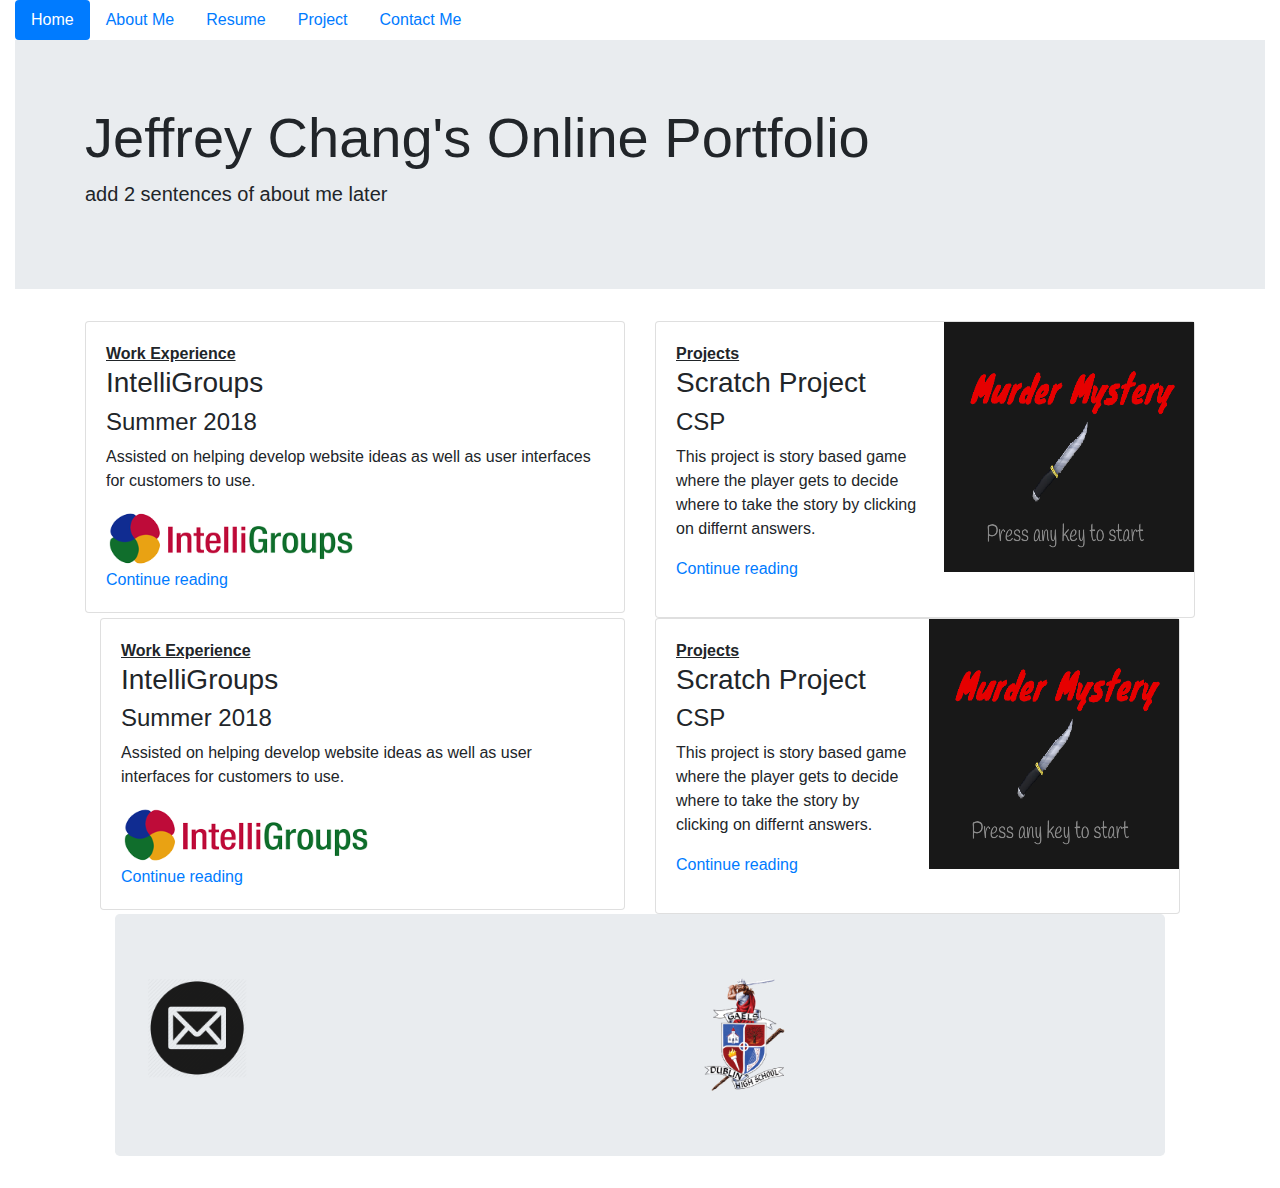
<file: index.html>
<!DOCTYPE html>
<html>
  <head>
    <meta charset="utf-8">
    <title></title>
    <link href="./Bootstrap_4.3.1/css/bootstrap.css" rel="stylesheet" type="text/css" />
  </head>
  <body>
      <div class="container-fluid">
    <ul class="nav nav-pills">
      <li class="nav-item">
        <a class="nav-link active" href="index.html">Home</a>
        </li>
         <li class="nav-item">
        <a class="nav-link" href="Chang_AboutMe.html">About Me</a>
        </li>
         <li class="nav-item">
        <a class="nav-link" href="Chang_Resume.html">Resume</a>
        </li>
        <li class="nav-item">
        <a class="nav-link" href="Chang_Last_Projects.html">Project</a>
        </li> 
        <li class-"nav-item"> 
          <a class="nav-link"href="Chang_ContactMe.html">Contact Me</a>
          </li>
        </ul>
        <div>
          <div class="jumbotron jumbotron-fluid">
            <div class="container">
              <h1 class="display-4">Jeffrey Chang's Online Portfolio</h1>
              <p class="lead">add 2 sentences of about me later</p>
            </div>
          </div>
        </div>
      
        <div class="container">
          <div class="row">
            <div class="col-md-6">
              <div class="card flex-md-row">
                <div class="card-body">
                  <u><strong>Work Experience</strong></u>
                  <h3>IntelliGroups</h3>
                  <h4>Summer 2018</h4>
                  <p>Assisted on helping develop website ideas as well as user interfaces for customers to use.</p>
                  <img class="card-img-right" Style='max-width:250px; max-height:250px;' src="Images/logo.png" alt="Card image">
                  <br>
                  <a href="Chang_Resume">Continue reading</a> 
                </div>
              </div>
            </div>

            <div class="col-md-6">
              <div class="card flex-md-row">
                <div class="card-body">
                  <u><strong>Projects</strong></u>
                  <h3>Scratch Project</h3>
                  <h4>CSP</h4>
                  <p>This project is story based game where the player gets to decide where to take the story by clicking on differnt answers.<p>
                    <a href="Chang_Last_Projects">Continue reading</a>
                    </div>
                    <img class="card-img-right" style='max-width:250px; max-height:250px;' src="Images/Capture.PNG" alt="Card image">
              </div>
            </div>
          </div>

        <div class="container">
          <div class="row">
            <div class="col-md-6">
              <div class="card flex-md-row">
                <div class="card-body">
                  <u><strong>Work Experience</strong></u>
                  <h3>IntelliGroups</h3>
                  <h4>Summer 2018</h4>
                  <p>Assisted on helping develop website ideas as well as user interfaces for customers to use.</p>
                  <img class="card-img-right" Style='max-width:250px; max-height:250px;' src="Images/logo.png" alt="Card image">
                  <br>
                  <a href="Chang_Resume">Continue reading</a> 
                </div>
              </div>
            </div>
              

            <div class="col-md-6">
              <div class="card flex-md-row">
                <div class="card-body">
                  <u><strong>Projects</strong></u>
                  <h3>Scratch Project</h3>
                  <h4>CSP</h4>
                  <p>This project is story based game where the player gets to decide where to take the story by clicking on differnt answers.<p>
                    <a href="Chang_Last_Projects">Continue reading</a>
                    </div>
                    <img class="card-img-right" style='max-width:250px; max-height:250px;' src="Images/Capture.PNG" alt="Card image">
              </div>
            </div>
          </div>
            
  </body>

  <footer class="container">
    <div class="jumbotron">
      <div class="row">
        <div class="col-3">
          <a href='mailto:nodpie312@gmail.com'>
            <img src="Images/email.png" style='max-width:100px'>
          </a>
        </div>
        <div class="col-5">
          <a href='http://www.dublin.k12.ca.us/dhs'>
          <img src="Images/DHS2.png" style='max-width:100px' class='float-right'>
          </a>
        </div>
      </div>
    </div>
  </footer>
</html>
</file>
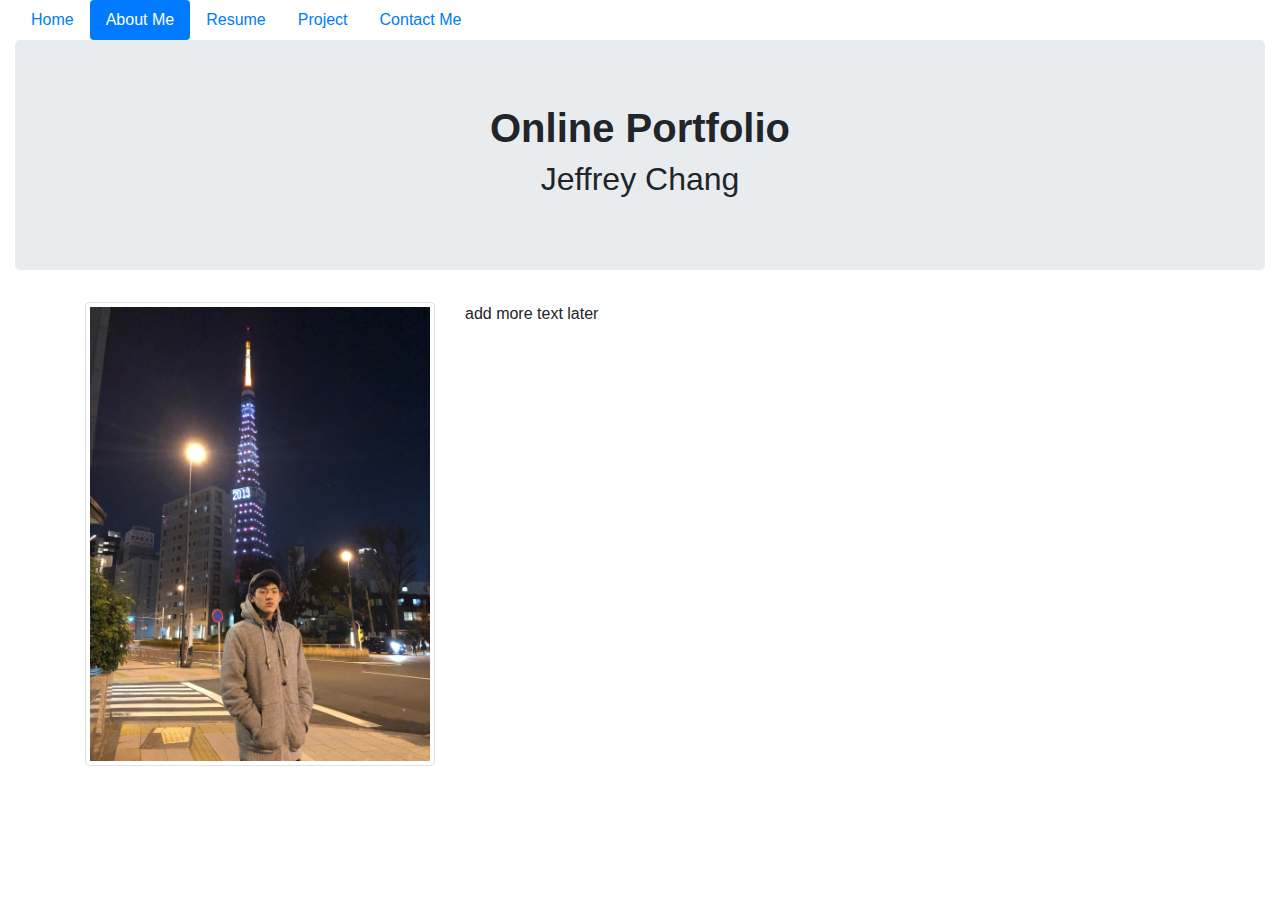
<file: Chang_AboutMe.html>
<!DOCTYPE html>
<html>
  <head>
    <meta charset="utf-8">
    <title></title>
    <link href="./Bootstrap_4.3.1/css/bootstrap.css" rel="stylesheet" type="text/css" />
  </head>
  <body>
  <div class="container-fluid">
    <!-- https://getbootstrap.com/docs/4.3/layout/overview/#containers-->
    <ul class="nav nav-pills">
      <li class="nav-item">
        <a class="nav-link" href="index.html">Home</a>
        </li>
         <li class="nav-item">
        <a class="nav-link active" href="Chang_AboutMe.html">About Me</a>
        </li>
         <li class="nav-item">
        <a class="nav-link" href="Chang_Resume.html">Resume</a>
        </li>
        <li class="nav-item">
        <a class="nav-link" href="Chang_Last_Projects.html">Project</a>
        </li> 
        <li class-"nav-item"> 
          <a class="nav-link"href="Chang_ContactMe.html">Contact Me</a>
          </li>
        </ul>
        <!-- Reference: https://getbootstrap.com/docs/4.3/components/jumbotron/-->
     <div class="jumbotron text-center">
       <h1><strong>Online Portfolio</strong></h1>
       <h2>Jeffrey Chang</h2>
     </div>

     <section class="main">
       <div class="container">
         <div class="row">
           <div class="col-md-4">
             <a href="#">
               <img src="Images/image0.jpg" class="img-thumbnail">
             </a>
           </div>
           <div class="col-md-8">
             <p>add more text later</p>
           </div>
         </div>
       </div>
     </section>
    
    </body>
    <footer>
    </html>
</file>
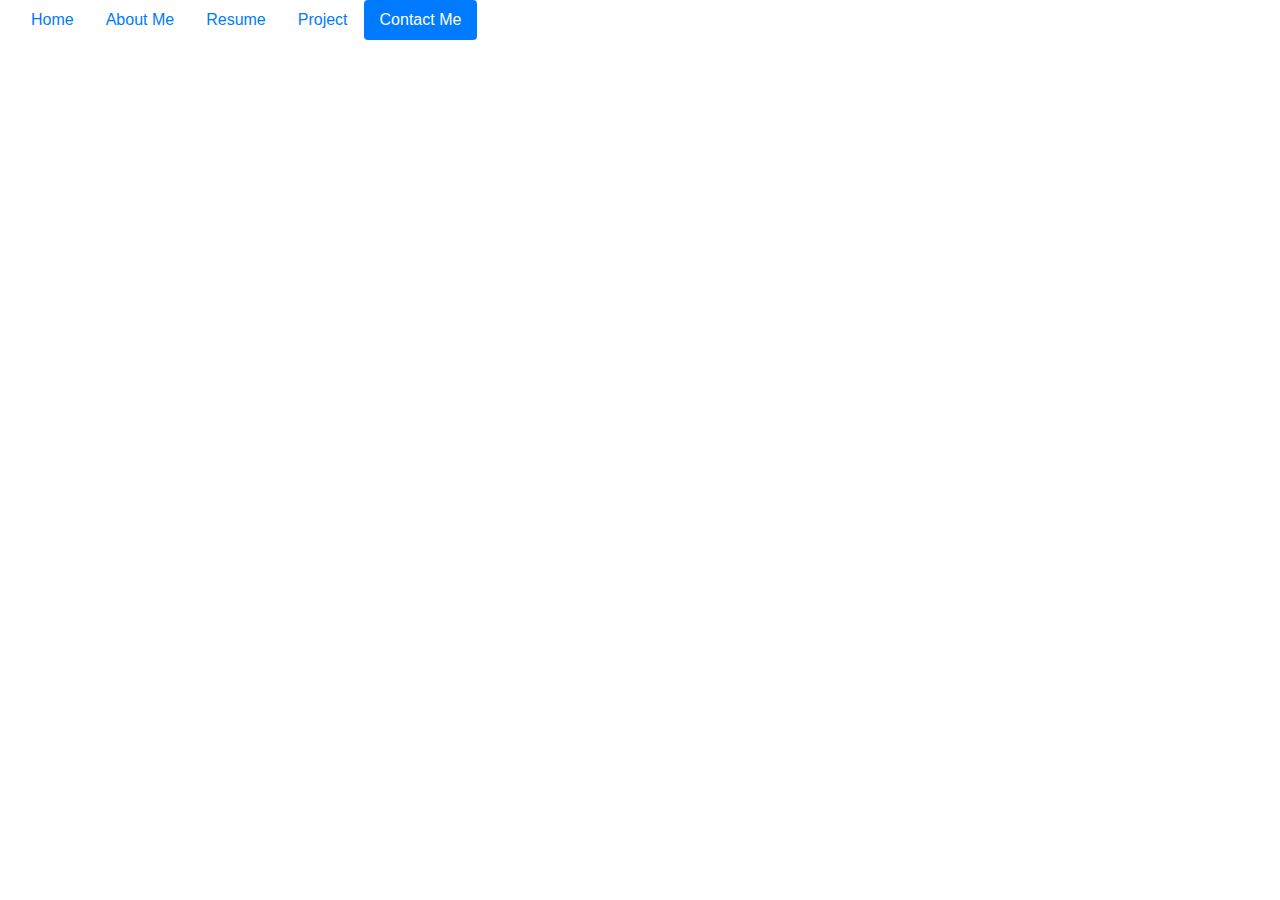
<file: Chang_ContactMe.html>
<!DOCTYPE html>
<html>
  <head>
    <meta charset="utf-8">
    <title></title>
    <link href="./Bootstrap_4.3.1/css/bootstrap.css" rel="stylesheet" type="text/css" />
  </head>
  <body>
      <div class="container-fluid">

    <ul class="nav nav-pills">
      <li class="nav-item">
        <a class="nav-link" href="index.html">Home</a>
        </li>
         <li class="nav-item">
        <a class="nav-link" href="Chang_AboutMe.html">About Me</a>
        </li>
         <li class="nav-item">
        <a class="nav-link" href="Chang_Resume.html">Resume</a>
        </li>
        <li class="nav-item">
        <a class="nav-link" href="Chang_Last_Projects.html">Project</a>
        </li> 
        <li class-"nav-item"> 
          <a class="nav-link active" href="Chang_ContactMe.html">Contact Me</a>
        </li>
      </ul>

    </body>
</file>
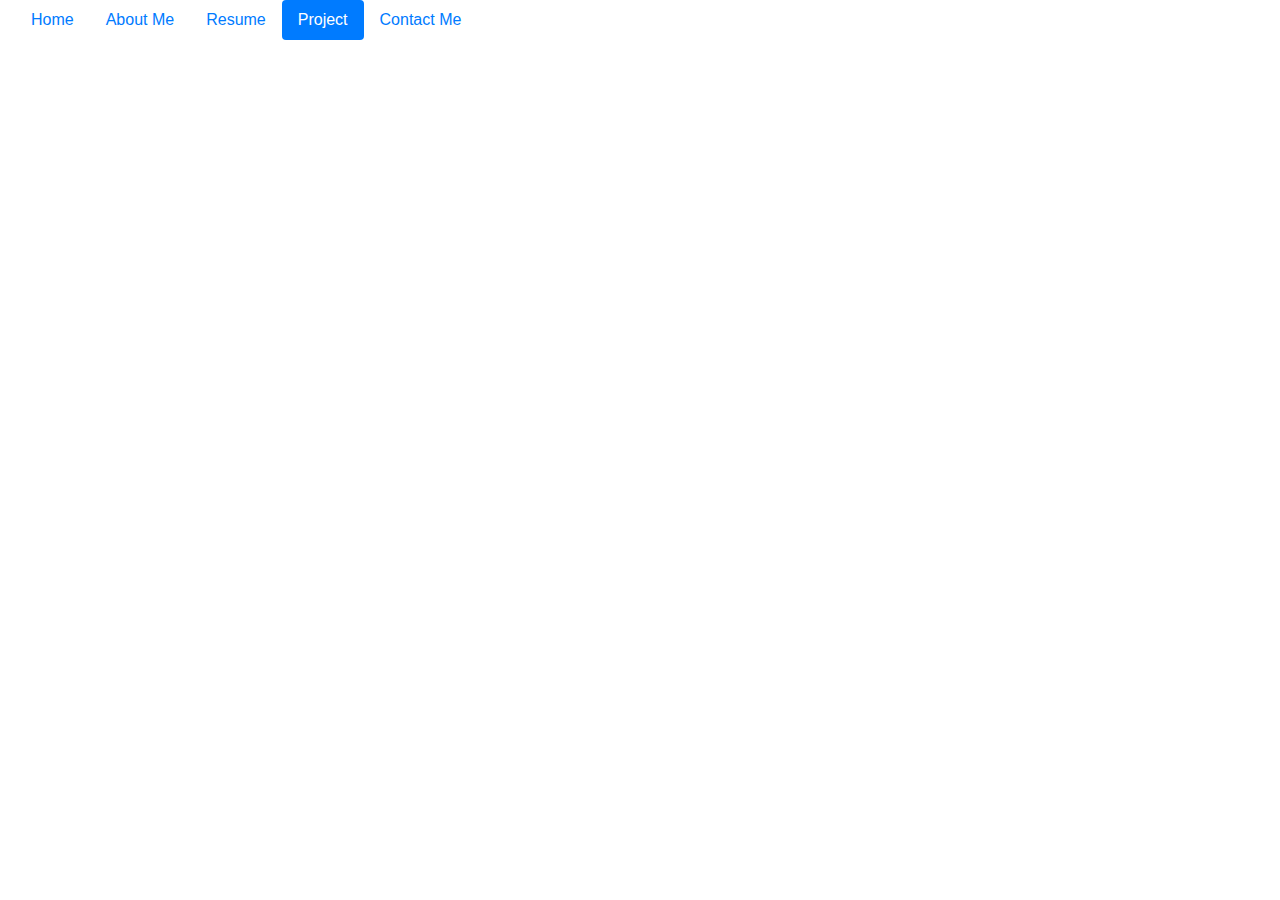
<file: Chang_Last_Projects.html>
<!DOCTYPE html>
<html>
  <head>
    <meta charset="utf-8">
    <title></title>
    <link href="./Bootstrap_4.3.1/css/bootstrap.css" rel="stylesheet" type="text/css" />
  </head>
  <body>
      <div class="container-fluid">
    <ul class="nav nav-pills">
      <li class="nav-item">
        <a class="nav-link" href="index.html">Home</a>
        </li>
         <li class="nav-item">
        <a class="nav-link" href="Chang_AboutMe.html">About Me</a>
        </li>
         <li class="nav-item">
        <a class="nav-link" href="Chang_Resume.html">Resume</a>
        </li>
        <li class="nav-item">
        <a class="nav-link active" href="Chang_Last_Projects.html">Project</a>
        </li> 
        <li class-"nav-item"> 
          <a class="nav-link"href="Chang_ContactMe.html">Contact Me</a>
          </li>
        </ul>

    </body>
</file>
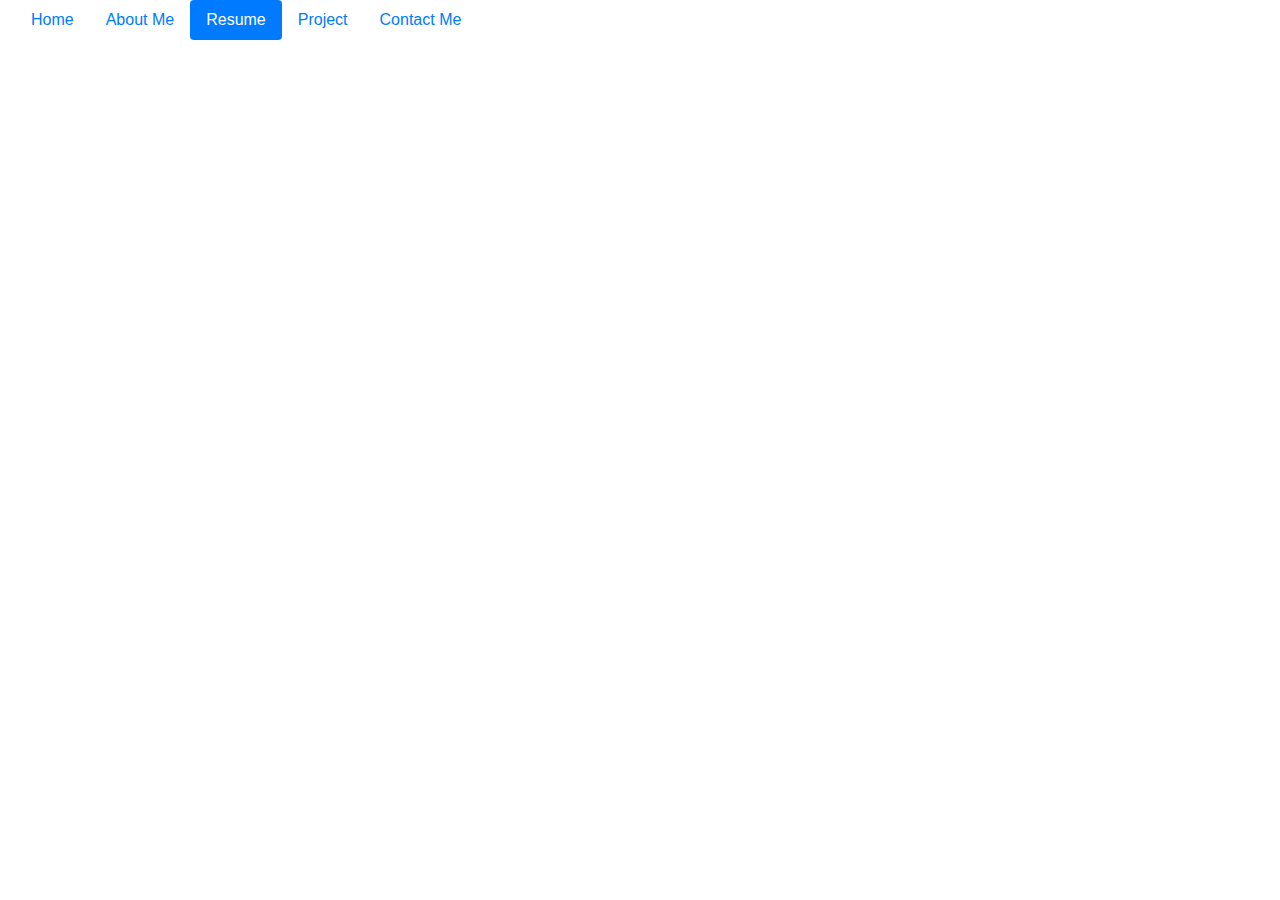
<file: Chang_Resume.html>
<!DOCTYPE html>
<html>
  <head>
    <meta charset="utf-8">
    <title></title>
    <link href="./Bootstrap_4.3.1/css/bootstrap.css" rel="stylesheet" type="text/css" />
  </head>
  <body>
      <div class="container-fluid">
   <ul class="nav nav-pills">
      <li class="nav-item">
        <a class="nav-link" href="index.html">Home</a>
        </li>
         <li class="nav-item">
        <a class="nav-link" href="Chang_AboutMe.html">About Me</a>
        </li>
         <li class="nav-item">
        <a class="nav-link active" href="Chang_Resume.html">Resume</a>
        </li>
        <li class="nav-item">
        <a class="nav-link" href="Chang_Last_Projects.html">Project</a>
        </li> 
        <li class-"nav-item"> 
          <a class="nav-link"href="Chang_ContactMe.html">Contact Me</a>
          </li>
        </ul>
    </body>
</file>
